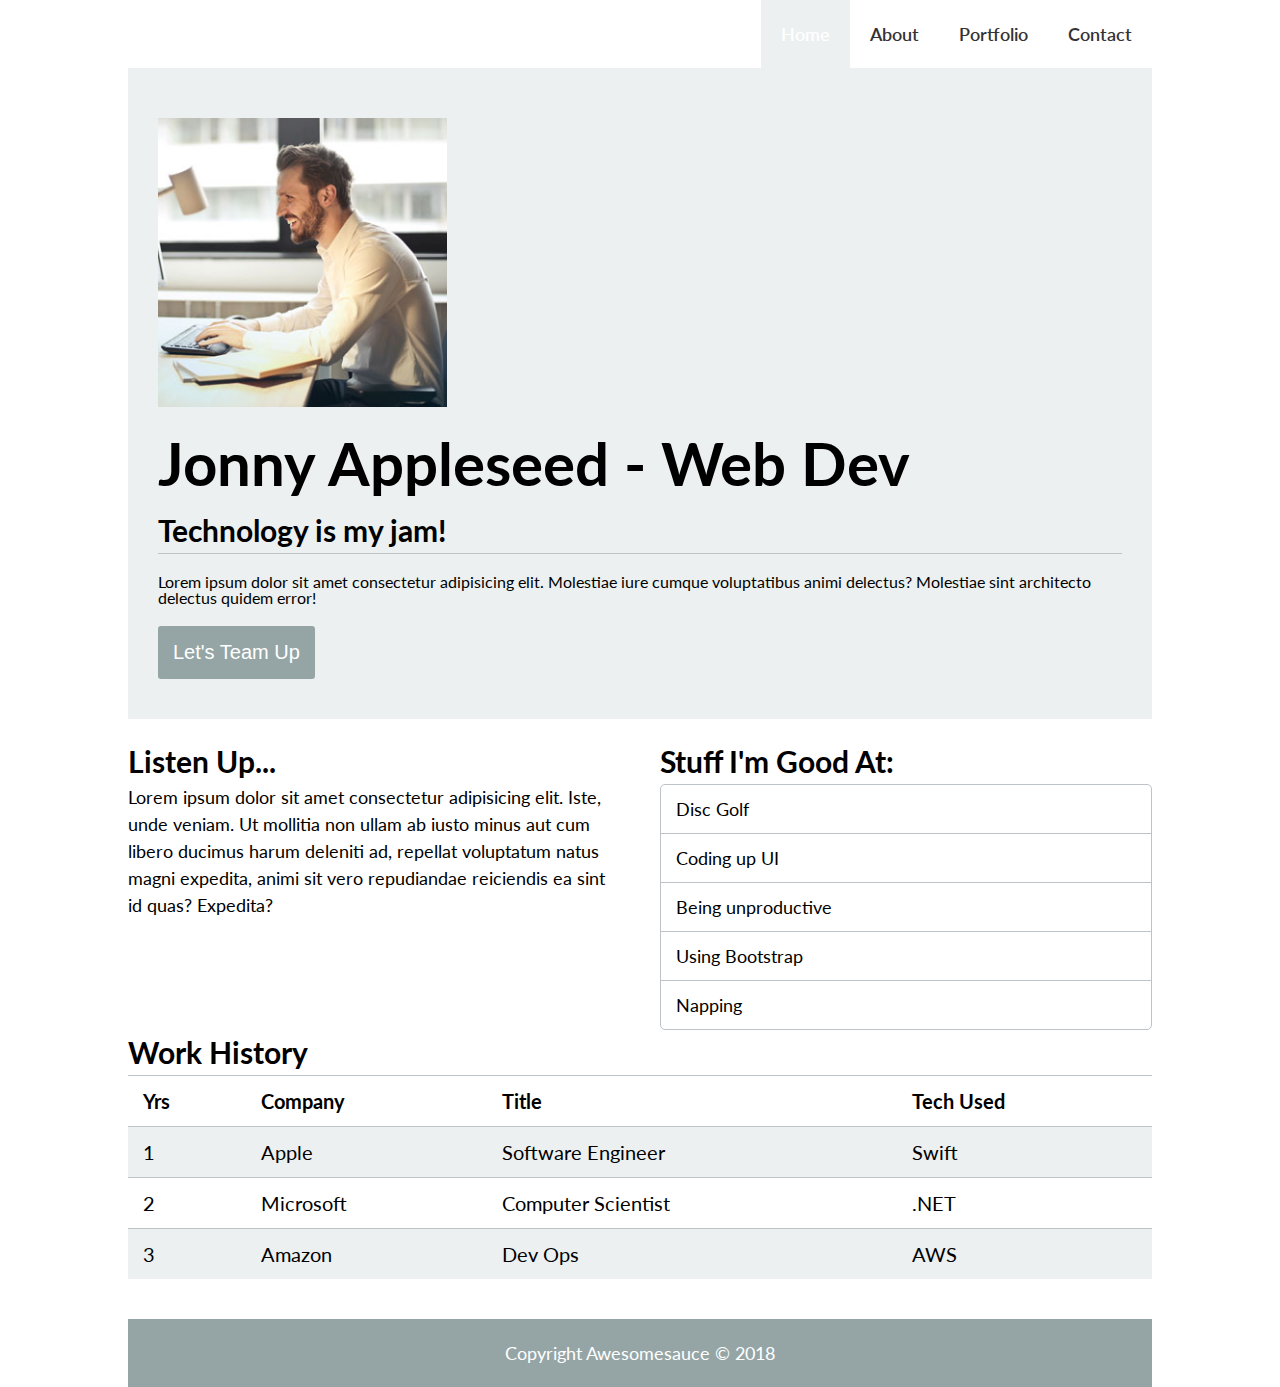
<file: index.html>
<!DOCTYPE html>
<html lang="en">
<head>
  <meta charset="UTF-8">
  <meta name="viewport" content="width=device-width, initial-scale=1.0">
  <meta http-equiv="X-UA-Compatible" content="ie=edge">
  <link rel="stylesheet" href="css/index.css">
  <link href="https://fonts.googleapis.com/css?family=Lato&display=swap" rel="stylesheet">
  <!--[if lt IE 9]>
    <script src="https://cdnjs.cloudflare.com/ajax/libs/html5shiv/3.7.3/html5shiv.js"></script>
  <![endif]-->
  <title>Jonny's CV</title>
</head>
</head>

<body>
  <nav>
    <ul>
      <li><a class="active" href="index.html">Home</a></li>
      <li><a href="#">About</a></li>
      <li><a href="#">Portfolio</a></li>
      <li><a href="contact.html">Contact</a></li>
    </ul>
  </nav>

  <header class="container main">
    <div class="main-content">
      <div class="smilingidiot"><img src="css/img/badposture.png" alt="Here's a happy bearded white guy with a wireless keyboard and bad posture."></div>
      <h1>Jonny Appleseed - Web Dev</h1>
      <h2>Technology is my jam!</h2>
    </div>
    <div class="support-content">
      <p>Lorem ipsum dolor sit amet consectetur adipisicing elit. Molestiae iure cumque voluptatibus animi delectus? Molestiae sint architecto delectus quidem error!</p>
    </div>
    <div class="btn-wrap">
      <button>Let's Team Up</button>
    </div>
  </header>

  <section class="skills">
    <div class="left">
      <h3>Listen Up...</h3>
      <p>Lorem ipsum dolor sit amet consectetur adipisicing elit. Iste, unde veniam. Ut mollitia non ullam ab iusto minus aut cum libero ducimus harum deleniti ad, repellat voluptatum natus magni expedita, animi sit vero repudiandae reiciendis ea sint id quas? Expedita?</p>
    </div>
    <div class="right">
      <h3>Stuff I'm Good At:</h3>
      <table>
        <ul>
          <li>Disc Golf</li>
          <li>Coding up UI</li>
          <li>Being unproductive</li>
          <li>Using Bootstrap</li>
          <li>Napping</li>
        </ul>
      </table>
    </div>
  </section>

  <section class="work-hist">
    <h3>Work History</h3>
    <table>
      <tr>
        <th>Yrs</th>
        <th>Company</th>
        <th>Title</th>
        <th>Tech Used</th>
      </tr>
      <tr>
        <td>1</td>
        <td>Apple</td>
        <td>Software Engineer</td>
        <td>Swift</td>
      </tr>
      <tr>
        <td>2</td>
        <td>Microsoft</td>
        <td>Computer Scientist</td>
        <td>.NET</td>
      </tr>
      <tr>
        <td>3</td>
        <td>Amazon</td>
        <td>Dev Ops</td>
        <td>AWS</td>
      </tr>
    </table>
  </section>

  <footer>
    <div class="foot-container">
      <p>Copyright Awesomesauce &copy; 2018</p>
    </div>
  </footer>








</body>
</html>
</file>
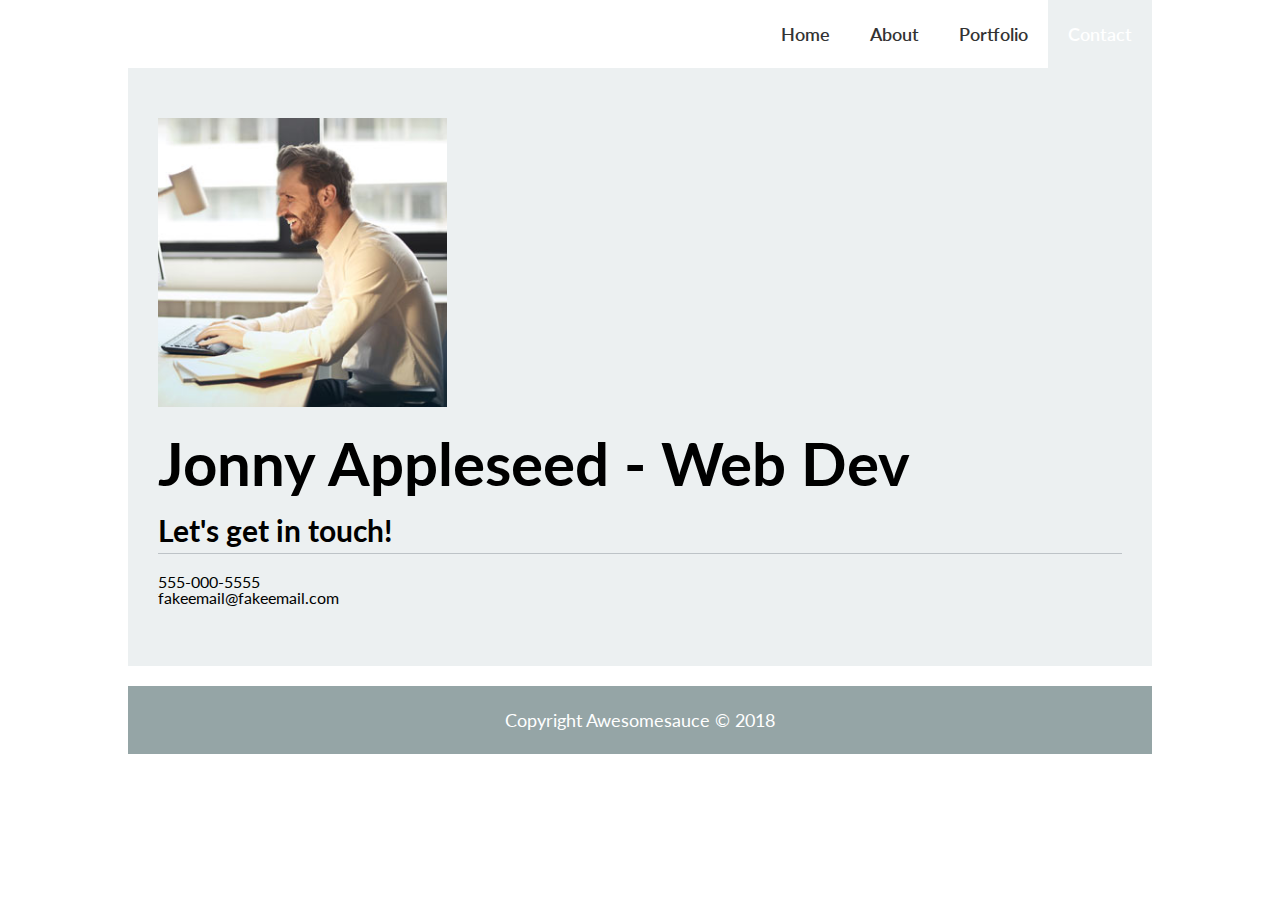
<file: contact.html>
<!DOCTYPE html>
<html lang="en">
<head>
  <meta charset="UTF-8">
  <meta name="viewport" content="width=device-width, initial-scale=1.0">
  <meta http-equiv="X-UA-Compatible" content="ie=edge">
  <link rel="stylesheet" href="css/index.css">
  <link href="https://fonts.googleapis.com/css?family=Lato&display=swap" rel="stylesheet">
  <!--[if lt IE 9]>
    <script src="https://cdnjs.cloudflare.com/ajax/libs/html5shiv/3.7.3/html5shiv.js"></script>
  <![endif]-->
  <title>Jonny's CV</title>
</head>
</head>

<body>
  <nav>
    <ul>
      <li><a href="index.html">Home</a></li>
      <li><a href="#">About</a></li>
      <li><a href="#">Portfolio</a></li>
      <li><a class="active" href="contact.html">Contact</a></li>
    </ul>
  </nav>

  <header class="container main">
    <div class="main-content">
      <div class="smilingidiot"><img src="css/img/badposture.png" alt="Here's a happy bearded white guy with a wireless keyboard and bad posture."></div>
      <h1>Jonny Appleseed - Web Dev</h1>
      <h2>Let's get in touch!</h2>
    </div>
    <div class="support-content">
      <p>555-000-5555</p>
      <p>fakeemail@fakeemail.com</p>
    </div>
    <div class="btn-wrap">
      
    </div>
  </header>

  <footer>
    <div class="foot-container">
      <p>Copyright Awesomesauce &copy; 2018</p>
    </div>
  </footer>








</body>
</html>
</file>
<file: css/index.css>
/* http://meyerweb.com/eric/tools/css/reset/ 
   v2.0 | 20110126
   License: none (public domain)
*/
html,
body,
div,
span,
applet,
object,
iframe,
h1,
h2,
h3,
h4,
h5,
h6,
p,
blockquote,
pre,
a,
abbr,
acronym,
address,
big,
cite,
code,
del,
dfn,
em,
img,
ins,
kbd,
q,
s,
samp,
small,
strike,
strong,
sub,
sup,
tt,
var,
b,
u,
i,
center,
dl,
dt,
dd,
ol,
ul,
li,
fieldset,
form,
label,
legend,
table,
caption,
tbody,
tfoot,
thead,
tr,
th,
td,
article,
aside,
canvas,
details,
embed,
figure,
figcaption,
footer,
header,
hgroup,
menu,
nav,
output,
ruby,
section,
summary,
time,
mark,
audio,
video {
  font-family: 'Lato', sans-serif;
  font-size: 62.5%;
  margin: 0;
  padding: 0;
  border: 0;
  vertical-align: baseline;
  max-width: 100%;
}
/* HTML5 display-role reset for older browsers */
article,
aside,
details,
figcaption,
figure,
footer,
header,
hgroup,
menu,
nav,
section {
  display: block;
}
body {
  line-height: 1;
}
ol,
ul {
  list-style: none;
}
blockquote,
q {
  quotes: none;
}
blockquote:before,
blockquote:after,
q:before,
q:after {
  content: '';
  content: none;
}
table {
  border-collapse: collapse;
  border-spacing: 0;
}
/* Set every element's box-sizing to border-box */
* {
  box-sizing: border-box;
}
html,
body {
  width: 80vw;
  margin: 0 auto;
}
nav {
  margin: 25px 0;
}
nav ul {
  display: flex;
  flex-direction: row;
  justify-content: flex-end;
}
nav ul li .active {
  color: #fff;
  background-color: #ecf0f1;
}
nav ul li a {
  font-size: 1.8rem;
  color: #333;
  text-decoration: none;
  padding: 23px 20px;
  font-weight: 600;
  height: 100%;
}
nav ul li a:hover {
  color: #fff;
  background-color: #ecf0f1;
}
.container.main {
  background-color: #ecf0f1;
  margin-bottom: 20px;
}
.container.main .main-content {
  display: flex;
  justify-content: flex-start;
  flex-direction: column;
  margin: 0 30px;
  border-bottom: 1px solid #bdc3c7;
}
.container.main .main-content .smilingidiot {
  margin: 50px 0 10px;
}
.container.main .main-content .smilingidiot img {
  width: 30%;
}
.container.main .main-content h1 {
  font-size: 6rem;
  line-height: 1.5;
}
.container.main .main-content h2 {
  font-size: 3rem;
  line-height: 1.5;
}
.container.main .support-content {
  margin: 20px 30px;
}
.container.main .support-content p {
  font-size: 1.6rem;
}
.container.main .btn-wrap {
  margin: 0 30px;
  padding-bottom: 40px;
}
.container.main .btn-wrap button {
  font-size: 2rem;
  padding: 15px;
  color: #fff;
  border: none;
  border-radius: 3px;
  background-color: #95a5a6;
}
.container.main .btn-wrap button:hover {
  cursor: pointer;
  background-color: #7f8c8d;
}
.skills {
  display: flex;
  justify-content: space-between;
}
.skills .left {
  width: 48%;
}
.skills .left h3 {
  font-size: 3rem;
  line-height: 1.5;
}
.skills .left p {
  font-size: 1.8rem;
  line-height: 1.5;
}
.skills .right {
  width: 48%;
}
.skills .right h3 {
  font-size: 3rem;
  line-height: 1.5;
}
.skills .right ul {
  border: 1px #bdc3c7 solid;
  border-radius: 5px;
  width: 100%;
}
.skills .right ul li {
  border-bottom: 1px #bdc3c7 solid;
  font-size: 1.8rem;
  padding: 15px;
}
.skills .right ul li:last-child {
  border-bottom: none;
}
.work-hist h3 {
  font-size: 3rem;
  line-height: 1.5;
}
.work-hist table {
  width: 100%;
  margin-bottom: 40px;
}
.work-hist table tr {
  margin: 0 auto;
  width: 20%;
}
.work-hist table tr:nth-child(even) {
  background-color: #ecf0f1;
}
.work-hist table tr:hover {
  background-color: #D4D8D8;
}
.work-hist table tr th,
.work-hist table tr td {
  padding: 15px;
  border-top: 1px solid #bdc3c7;
  text-align: left;
  font-size: 2rem;
}
footer .foot-container {
  background: #95a5a6;
  text-align: center;
  padding: 25px;
}
footer .foot-container p {
  color: #fff;
  font-size: 1.8rem;
}
</file>
